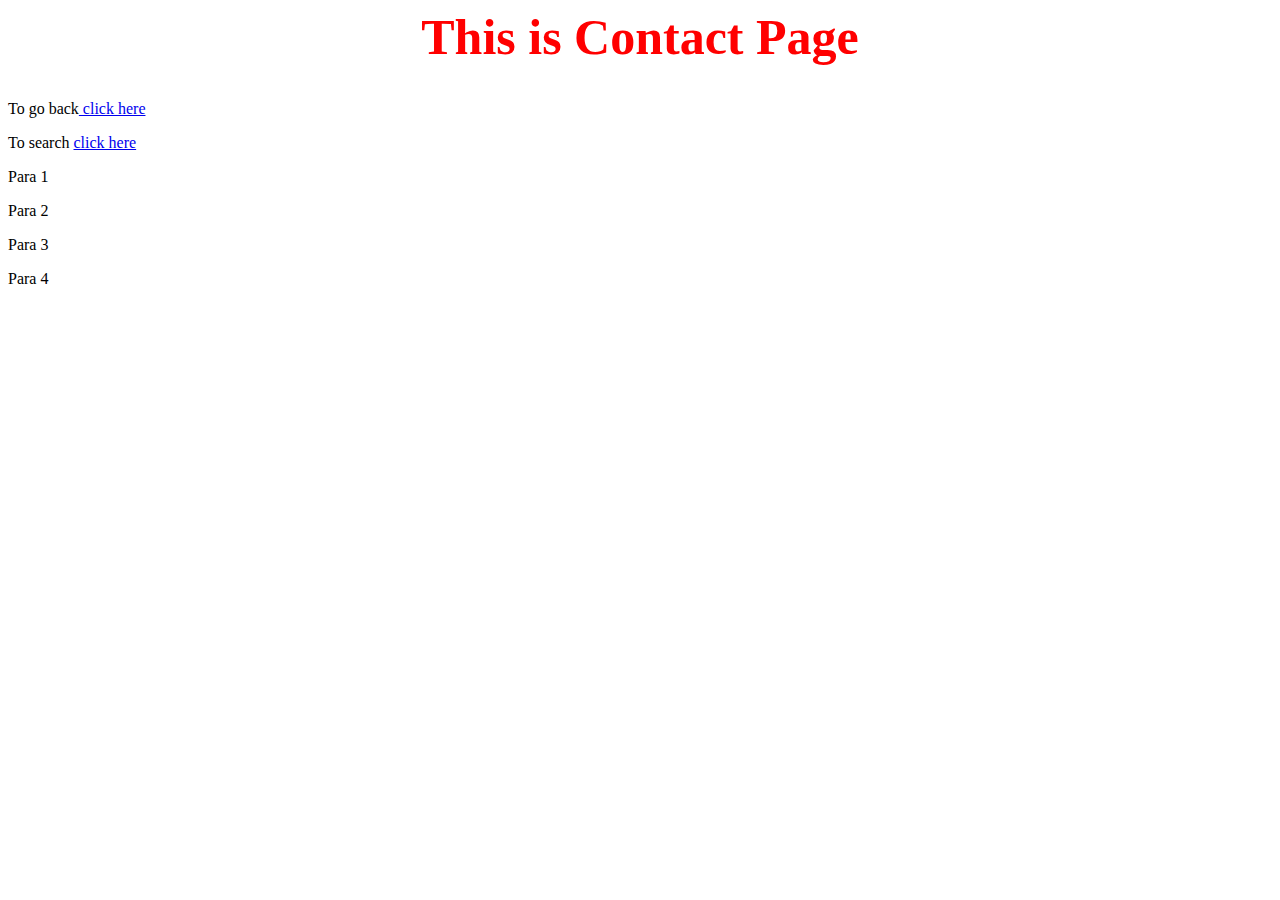
<file: Webdevtraining/Contact.html>
<html>
<head>
	<title>Contact Page</title>
	<link rel="stylesheet" type="text/css" href="Ceses/style.css">
</head>







<body>
	<h1 style="color:red;font-size: 50px;text-align:center">This is Contact Page</h1>

	<p>To go back<a href="index.html"> click here</a></p>

	<p> To search <a href="http://google.co.in">click here</a></p>

	<p class="small_red_font">Para 1</p>
	<p>Para 2</p>
	<p id="large_blue_font">Para 3</p>
	<p>Para 4</p>
</body>
</html>
</file>
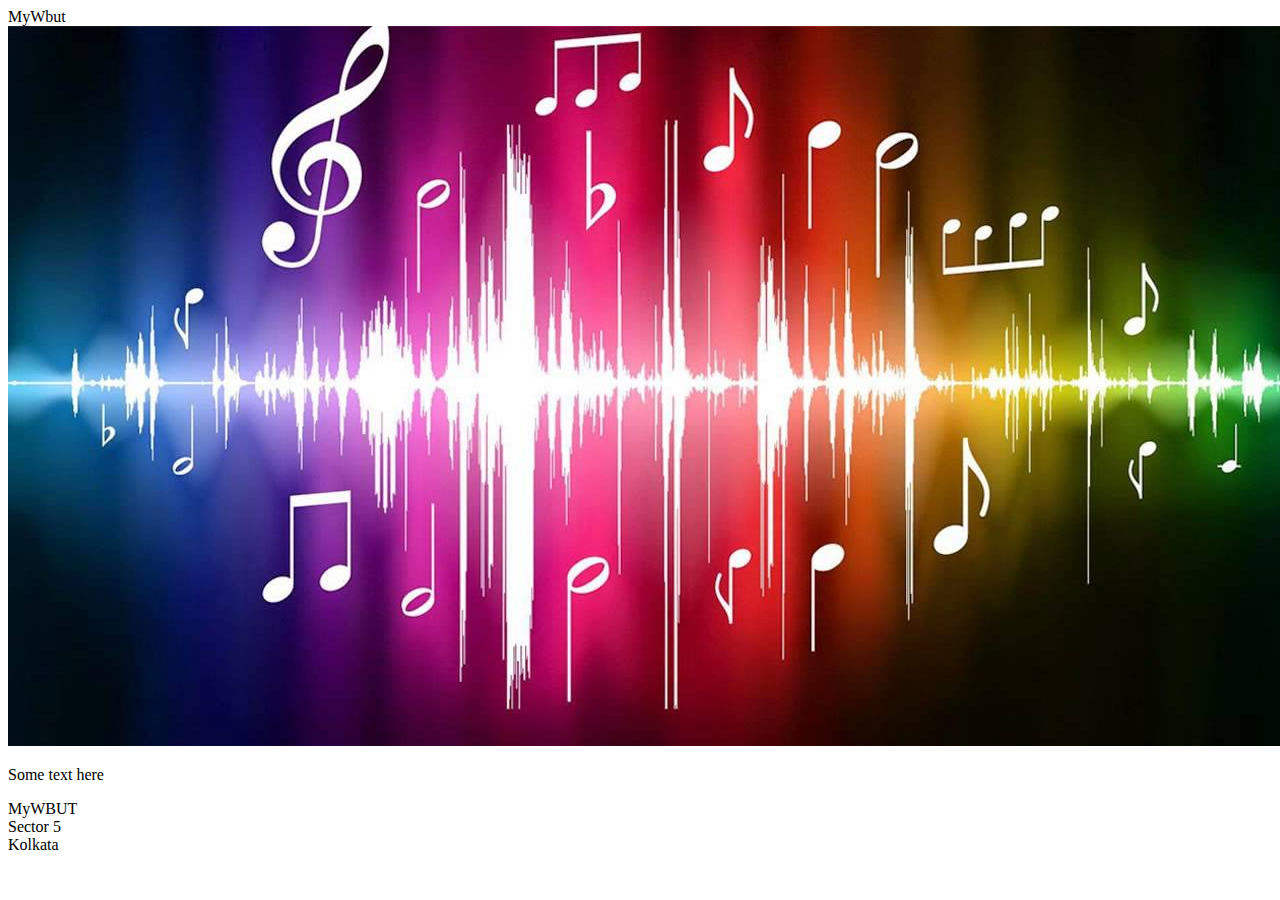
<file: Webdevtraining/layout.html>
<!DOCTYPE html>
<html>
<head class="bg_blue"> 
	<title>Layout</title>
	<link rel="stylesheet" type="text/css" href="Ceses\style.css">
</head>
<body>
	<div>
		<div id="header" >
			MyWbut
		</div>
		<div id="left">
			<img src="Music.jpg">
		</div>
		<div id="right">
			<p>Some text here</p>
		</div>
		<div  id="footer" class="border_on">
			<p>
				MyWBUT<br>
				Sector 5<br>
				Kolkata
			</p>
		</div>
	</div>

</body>
</html>
</file>
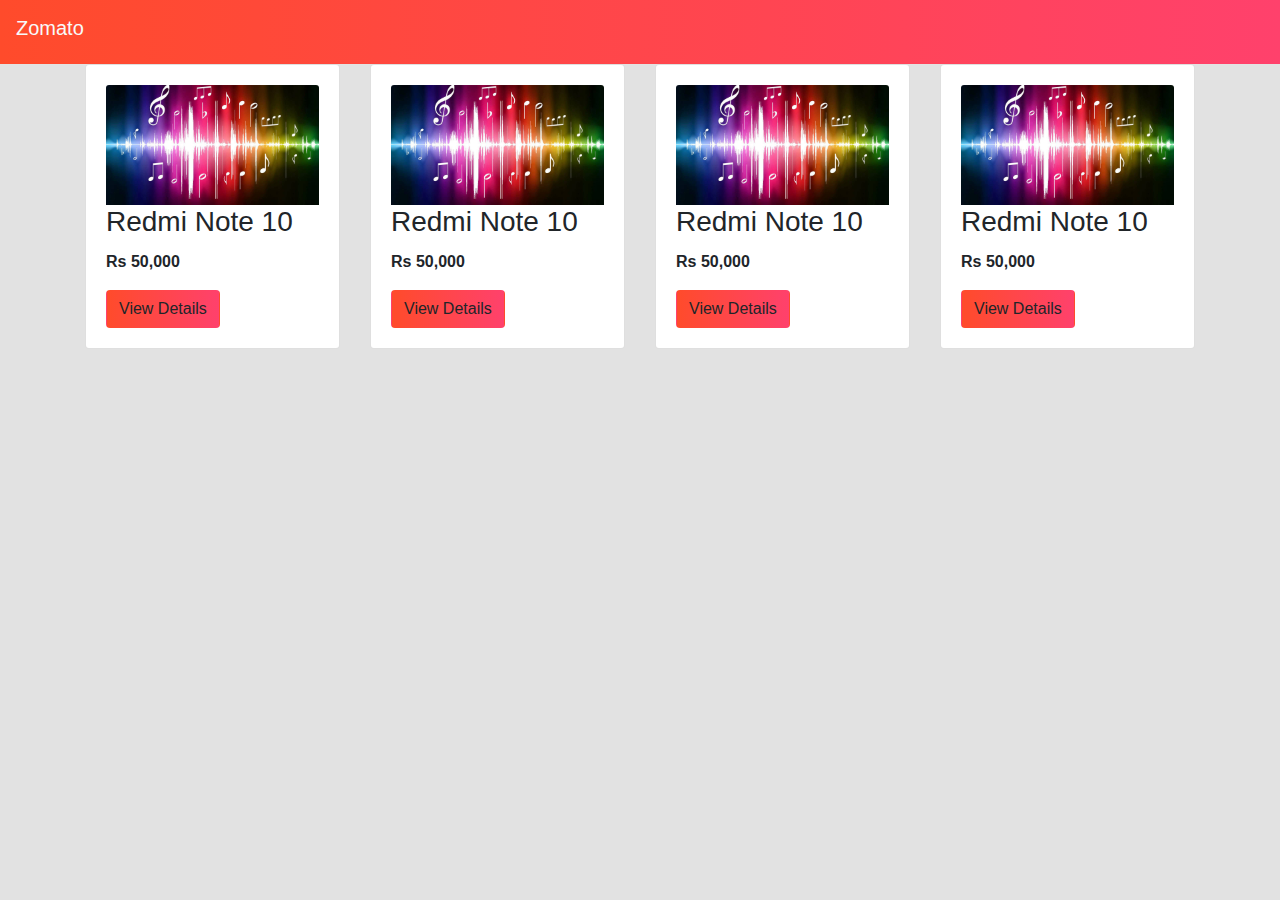
<file: Webdevtraining/product.html>
<!DOCTYPE html>
<html>
<head>
	<title>Product Page</title>
	<link rel="stylesheet" href="https://stackpath.bootstrapcdn.com/bootstrap/4.4.1/css/bootstrap.min.css" integrity="sha384-Vkoo8x4CGsO3+Hhxv8T/Q5PaXtkKtu6ug5TOeNV6gBiFeWPGFN9MuhOf23Q9Ifjh" crossorigin="anonymous">
	<link rel="stylesheet" type="text/css" href="Ceses/style.css">




</head>
<body style="background-color: #e2e2e2">
	<nav class="navbar bg_background">
		<h3 class="navbar-brand text-light">Zomato</h3>
	</nav>

	<div class="container">
		<div class="row">
			<div class="col-md-3">
				<div class="card">
					<div class="card-body">
						<img src="Music.jpg" class="card-img-top">
						<h3 class="card-title">Redmi Note 10</h3>
						<p class="card-text"><b>Rs 50,000</b></p>
						<a href="#" class="btn bg_background" btn-block text-light">View Details</a>
					</div>
				</div>
			</div>
			<div class="col-md-3">
				<div class="card">
					<div class="card-body">
						<img src="Music.jpg" class="card-img-top">
						<h3 class="card-title">Redmi Note 10</h3>
						<p class="card-text"><b>Rs 50,000</b></p>
						<a href="#" class="btn bg_background" btn-block text-light">View Details</a>
					</div>
				</div>
				








			</div>







			<div class="col-md-3">
				<div class="card">
					<div class="card-body">
						<img src="Music.jpg" class="card-img-top">
						<h3 class="card-title">Redmi Note 10</h3>
						<p class="card-text"><b>Rs 50,000</b></p>
						<a href="#" class="btn bg_background" btn-block text-light">View Details</a>
					</div>
				</div>
				
				













			</div>
			<div class="col-md-3">
				<div class="card">
					<div class="card-body">
						<img src="Music.jpg" class="card-img-top">
						<h3 class="card-title">Redmi Note 10</h3>
						<p class="card-text"><b>Rs 50,000</b></p>
						<a href="#" class="btn bg_background" btn-block text-light">View Details</a>
					</div>
				</div>
				
				








			</div>

</body>
</html>
</file>
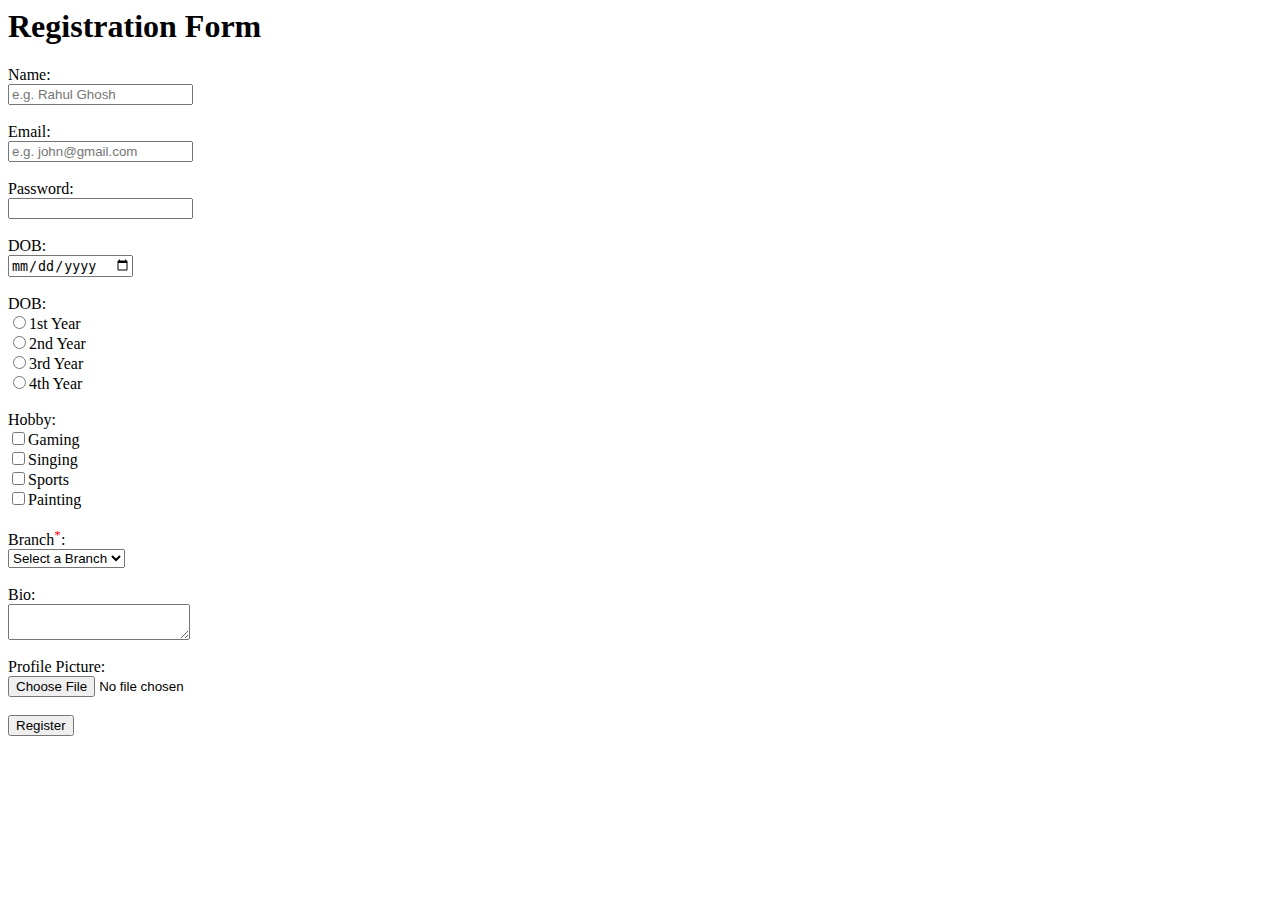
<file: Webdevtraining/RegistrationForm.html>
<html>
<head>
	<title>Register Here</title>
	<link rel="stylesheet" type="text/css" href="Ceses/style.css">
</head>
<body>
	<h1>Registration Form</h1>
	<form>
		<label>Name:</label><br>
		<input type="text" name="" placeholder="e.g. Rahul Ghosh" required><br><br>

		<label>Email:</label><br>
		<input type="email" name="" placeholder="e.g. john@gmail.com"><br><br>

        <label>Password:</label><br>
		<input type="password" name=""><br><br>

		<label>DOB:</label><br>
		<input type="date" name=""><br><br>


        <label>DOB:</label><br>
        <input type="radio" name="X">1st Year<br>
        <input type="radio" name="X">2nd Year<br>
        <input type="radio" name="X">3rd Year<br>
        <input type="radio" name="X">4th Year<br><br>

        <label>Hobby:</label><br>
        <input type="checkbox" name="">Gaming<br>
        <input type="checkbox" name="">Singing<br>
        <input type="checkbox" name="">Sports<br>
        <input type="checkbox" name="">Painting<br><br>


        <label>Branch<span style="color:red"><sup>*</sup></span>:</label><br>
        <select>
        	<option>Select a Branch</option>
        	<option>CSE</option>
        	<option>ECE</option>
        	<option>IT</option>
        	<option>MECH</option>
        	<option>AUE</option>
        </select><br><br>

        <label>Bio:</label><br>
        <textarea></textarea><br><br>

        <label>Profile Picture:</label><br>
        <input type="file" name=""><br><br>

        <input type="submit" name="" value="Register">
        




		












	</form>
</body>
</html>
</file>
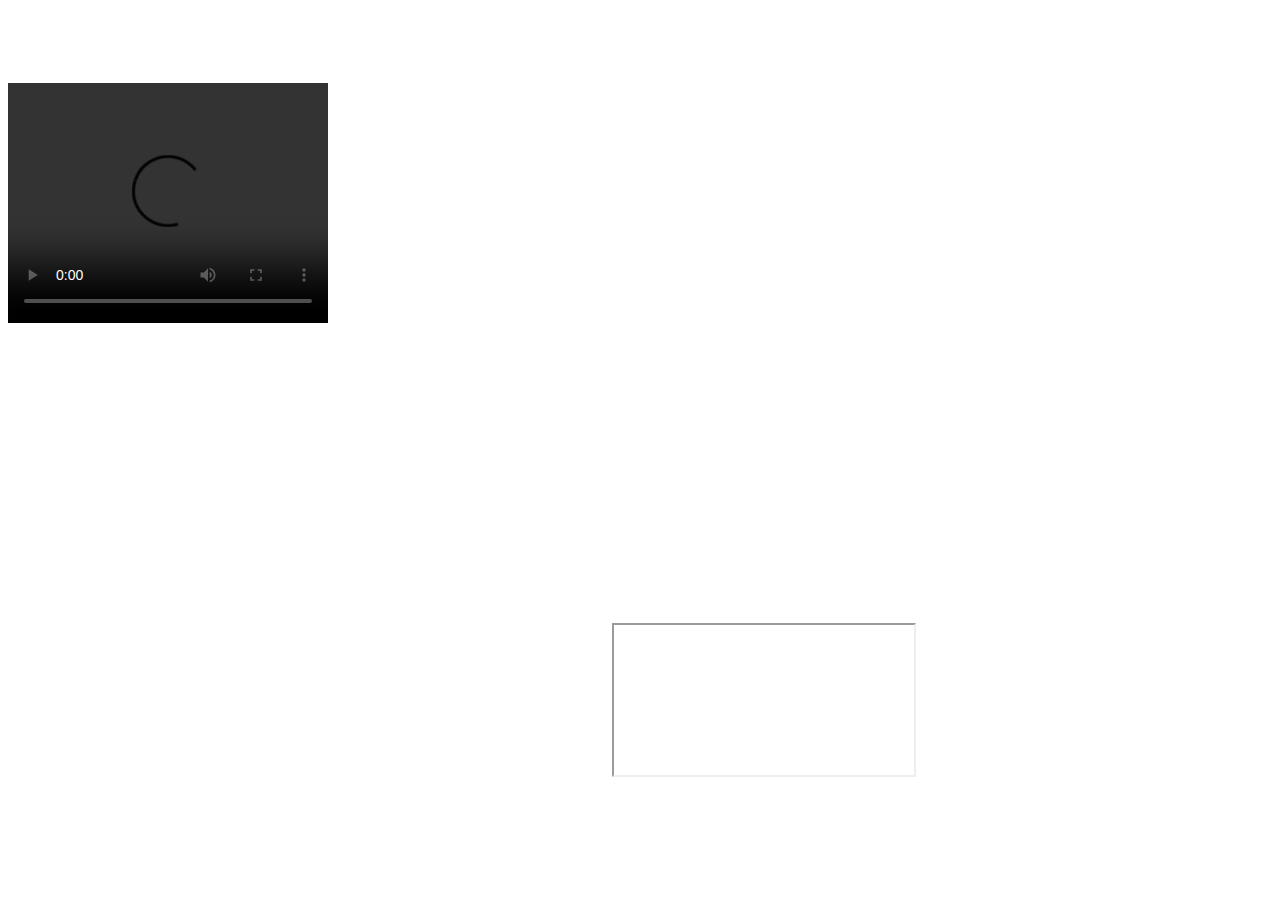
<file: Webdevtraining/test.html>
<!DOCTYPE html>
<html>
<head>
<title></title>
  <meta charset="UTF-8">
  <meta name="description" content="Free Web tutorials">
  <meta name="keywords" content="HTML, CSS, JavaScript">
  <meta name="author" content="John Doe">
  <meta name="viewport" content="width=device-width, initial-scale=1.0">

</head>
<body>
  <video width="320" height="240" controls>
  <source src="BardOfBlood.mkv" type="video/MKV File">
  </video>

  <iframe width="560" height="315" 
  src="https://www.youtube.com/embed/oSpMspvMkSQ" frameborder="0" allow="accelerometer; autoplay; encrypted-media; gyroscope; picture-in-picture" allowfullscreen></iframe>


  <iframe src="https://www.google.com/maps/embed?pb=!1m18!1m12!1m3!1d30326.546401444906!2d88.35361881447663!3d22.62016856118153!2m3!1f0!2f0!3f0!3m2!1i1024!2i768!4f13.1!4m3!3e6!4m0!4m0!5e0!3m2!1sen!2sin!4v1588314244771!5m2!1sen!2sin" width="600" height="450" frameborder="0" style="border:0;" allowfullscreen="" aria-hidden="false" tabindex="0"></iframe>

  <iframe src="http://mywbut.com"></iframe>







</body>
</html>
</file>
<file: Webdevtraining/Ceses/style.css>
/*
#large_blue_font{
	color: blue;
	font-size: 28px;
}

.small_red_font{
	color: red;
	font-size: 10px;
}

.border_on{
	border: 2px solid #000;
}

#header{
	float: left;
	width: 100%;
	height:60px;
}
body{
	margin:0px;
	padding: 0px;
}
#left{
	float:left;
	width:50px;
	height:400px;
	background-color: red;
}
#right{
	float:left;
	width:50px;
	height:400px;
	background-color: green;
}
#footer{
	float:left;
	width:100%;
	height:300px;
	background-color:yellow;
}
.bg_blue{
	background-color: blue;
}
.width_100{
	width:100%;
}
*/
.bg_background{
	background: #FF416C;  /* fallback for old browsers */
    background: -webkit-linear-gradient(to right, #FF4B2B, #FF416C);  /* Chrome 10-25, Safari 5.1-6 */
    background: linear-gradient(to right, #FF4B2B, #FF416C); /* W3C, IE 10+/ Edge, Firefox 16+, Chrome 26+, Opera 12+, Safari 7+ */






}
.mt-50{
	margin-top:50px;
}
</file>
